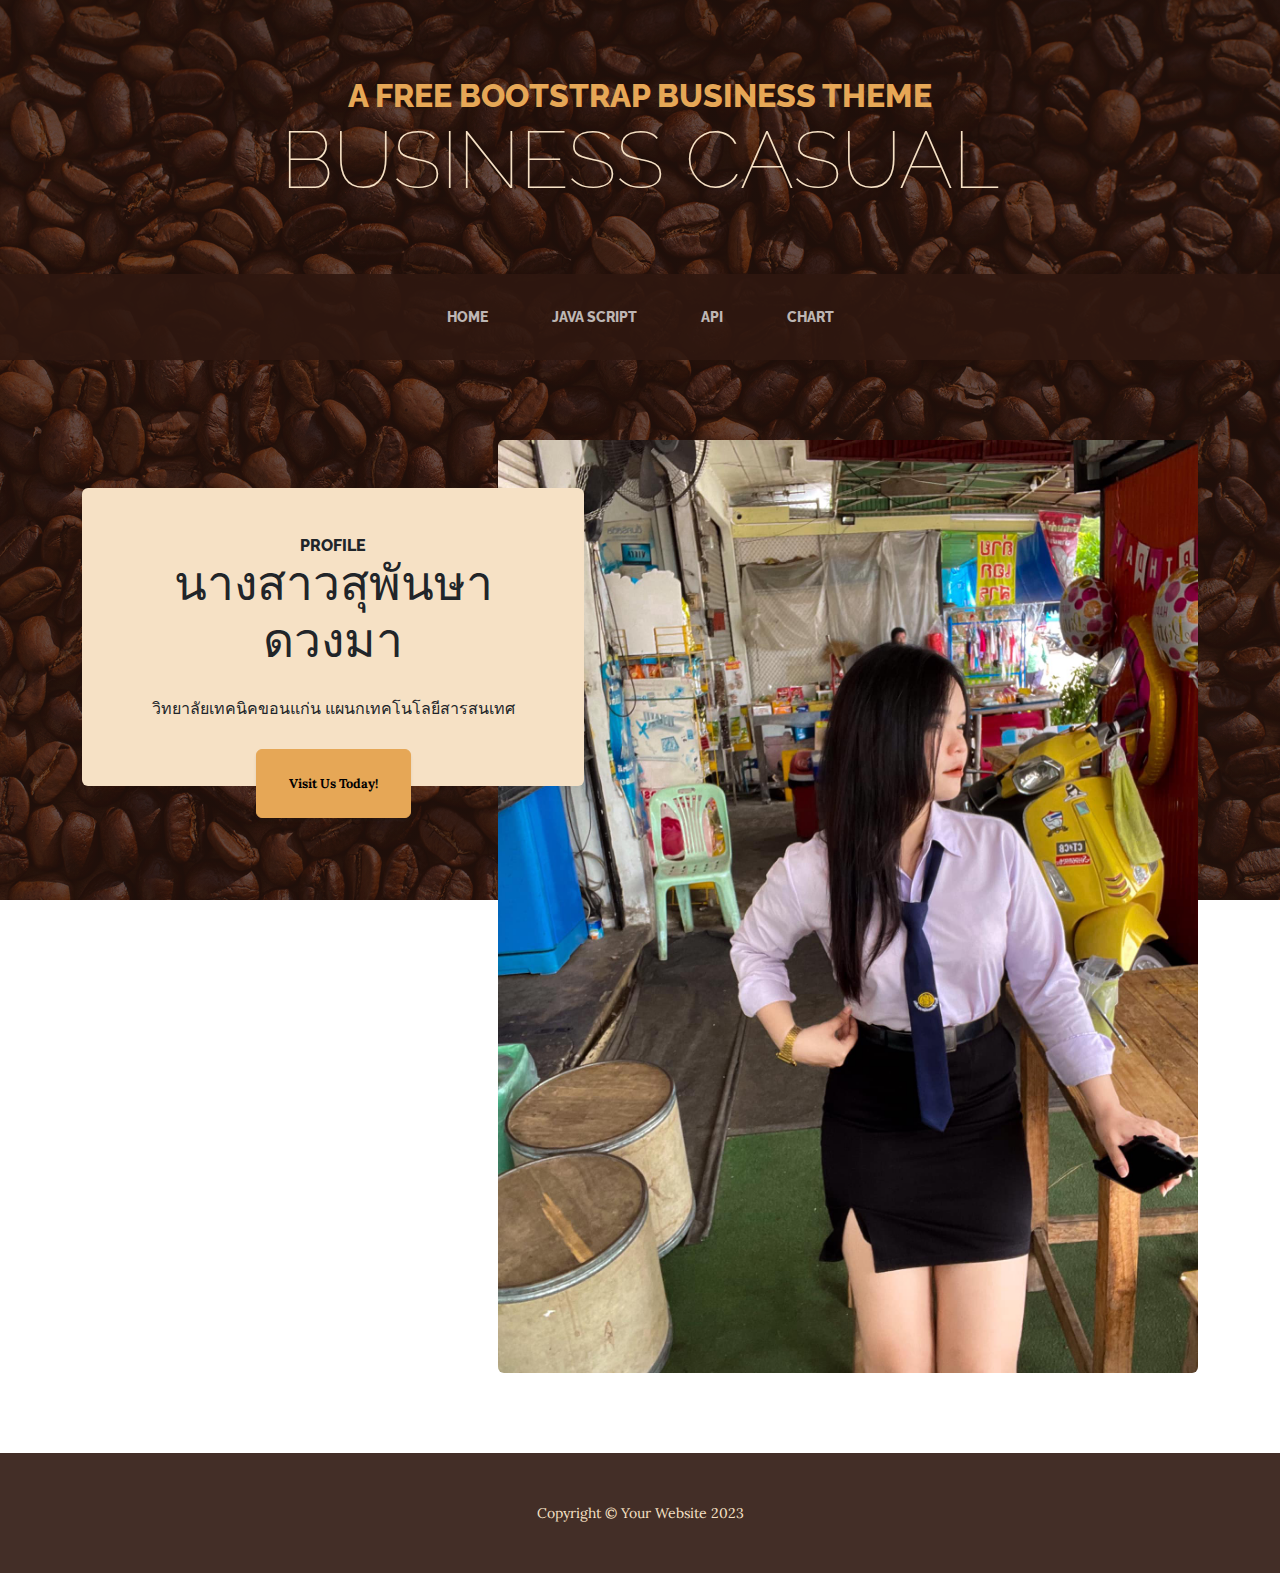
<file: index.html>
<!DOCTYPE html>
<html lang="en">
    <head>
        <meta charset="utf-8" />
        <meta name="viewport" content="width=device-width, initial-scale=1, shrink-to-fit=no" />
        <meta name="description" content="" />
        <meta name="author" content="" />
        <title>Business Casual - Start Bootstrap Theme</title>
        <link rel="icon" type="image/x-icon" href="assets/favicon.ico" />
        <!-- Google fonts-->
        <link href="https://fonts.googleapis.com/css?family=Raleway:100,100i,200,200i,300,300i,400,400i,500,500i,600,600i,700,700i,800,800i,900,900i" rel="stylesheet" />
        <link href="https://fonts.googleapis.com/css?family=Lora:400,400i,700,700i" rel="stylesheet" />
        <!-- Core theme CSS (includes Bootstrap)-->
        <link href="css/styles.css" rel="stylesheet" />
       
    </head>
    <body>
        <header>
            <h1 class="site-heading text-center text-faded d-none d-lg-block">
                <span class="site-heading-upper text-primary mb-3">A Free Bootstrap Business Theme</span>
                <span class="site-heading-lower">Business Casual</span>
            </h1>
        </header>
        <!-- Navigation-->
        <nav class="navbar navbar-expand-lg navbar-dark py-lg-4" id="mainNav">
            <div class="container">
                <a class="navbar-brand text-uppercase fw-bold d-lg-none" href="index.html" >Start Bootstrap</a>
                <button class="navbar-toggler" type="button" data-bs-toggle="collapse" data-bs-target="#navbarSupportedContent" aria-controls="navbarSupportedContent" aria-expanded="false" aria-label="Toggle navigation"><span class="navbar-toggler-icon"></span></button>
                <div class="collapse navbar-collapse" id="navbarSupportedContent">
                    <ul class="navbar-nav mx-auto">
                        <li class="nav-item px-lg-4"><a class="nav-link text-uppercase" href="index.html">Home</a></li>
                        <li class="nav-item px-lg-4"><a class="nav-link text-uppercase" href="about.html">Java Script</a></li>
                        <li class="nav-item px-lg-4"><a class="nav-link text-uppercase" href="products.html">Api</a></li>
                        <li class="nav-item px-lg-4"><a class="nav-link text-uppercase" href="store.html">chart</a></li>
                    </ul>
                </div>
            </div>
        </nav>
        <section class="page-section clearfix">
            <div class="container">
                <div class="intro">
                    <img class="intro-img img-fluid mb-3 mb-lg-0 rounded" src="s1.jpg" alt="..." style="width: 700px;"/>
                    <div class="intro-text left-0 text-center bg-faded p-5 rounded">
                        <h2 class="section-heading mb-4">
                            <span class="section-heading-upper">Profile</span>
                            <span class="section-heading-lower">นางสาวสุพันษา ดวงมา</span>
                        </h2>
                        <p class="mb-3">วิทยาลัยเทคนิคขอนแก่น แผนกเทคโนโลยีสารสนเทศ</p>
                        <div class="intro-button mx-auto"><a class="btn btn-primary btn-xl" href="#!">Visit Us Today!</a></div>
                    </div>
                </div>
            </div>
        </section>
        
        <footer class="footer text-faded text-center py-5">
            <div class="container"><p class="m-0 small">Copyright &copy; Your Website 2023</p></div>
        </footer>
        <!-- Bootstrap core JS-->
        <script src="https://cdn.jsdelivr.net/npm/bootstrap@5.2.3/dist/js/bootstrap.bundle.min.js"></script>
        <!-- Core theme JS-->
        <script src="js/scripts.js"></script>
    </body>
</html>
</file>
